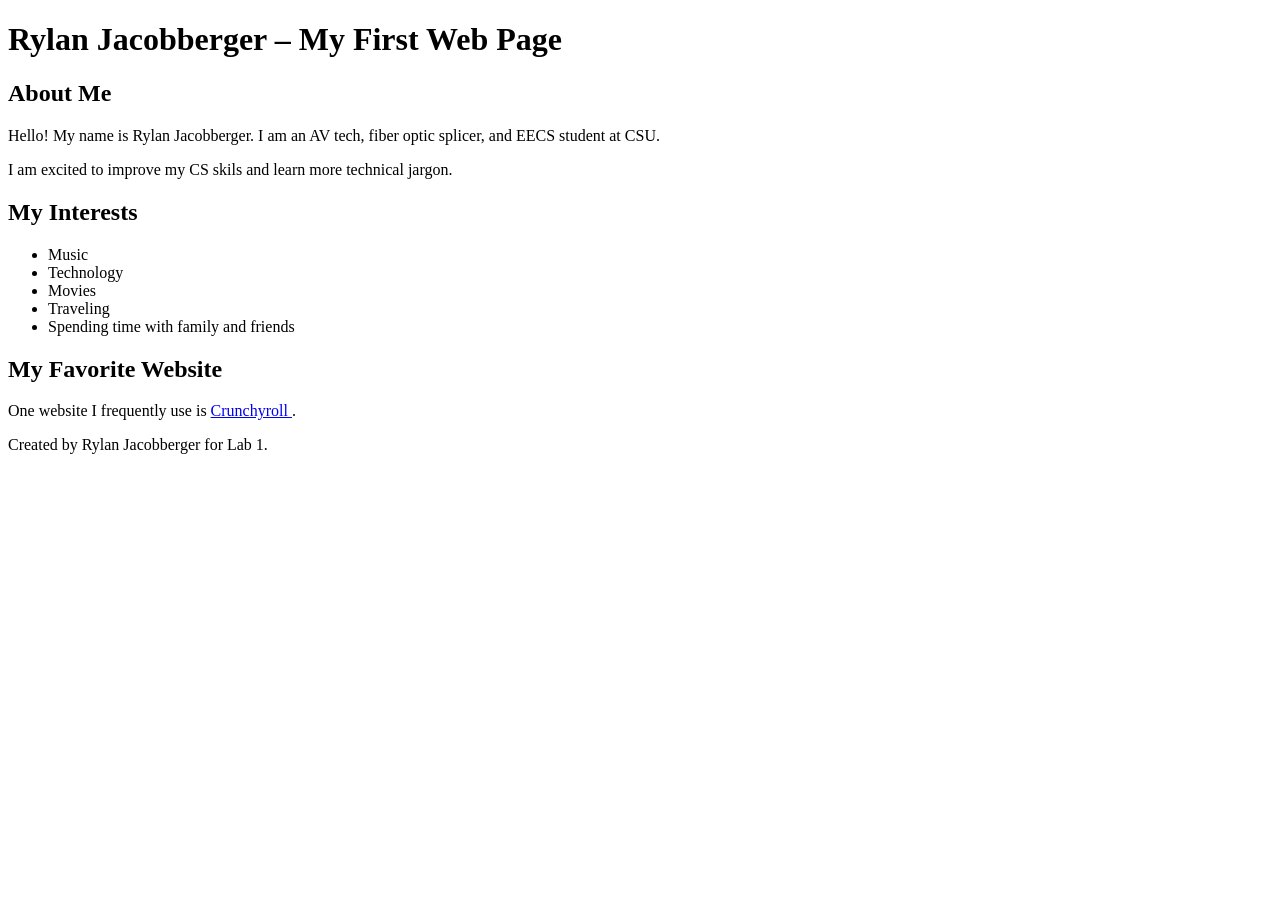
<file: Lab1/index.html>
<!DOCTYPE html>
<html lang="en">
  <head>
    <meta charset="UTF-8">
    <meta name="author" content="Rylan Jacobberger">
    <meta
      name="description"
      content="This is a sample page created for Lab 1."
    >
    <title>Lab 1 – My First Web Page</title>
  </head>

  <body>
    <header>
      <h1>Rylan Jacobberger – My First Web Page</h1>
    </header>

    <main>
      <section>
        <h2>About Me</h2>

        <p>
          Hello! My name is Rylan Jacobberger. I am an AV tech, fiber optic splicer, and EECS student at CSU.
        </p>

        <p>
          I am excited to improve my CS skils and learn more technical jargon.
        </p>
      </section>

      <section>
        <h2>My Interests</h2>

        <ul>
          <li>Music</li>
          <li>Technology</li>
          <li>Movies</li>
          <li>Traveling</li>
          <li>Spending time with family and friends</li>
        </ul>
      </section>

      <section>
        <h2>My Favorite Website</h2>

        <p>
          One website I frequently use is
          <a href="https://www.crunchyroll.com/" target="_blank" rel="noopener">
            Crunchyroll
          </a>.
        </p>
      </section>
    </main>

    <footer>
      <p>Created by Rylan Jacobberger for Lab 1.</p>
    </footer>
  </body>
</html>
</file>
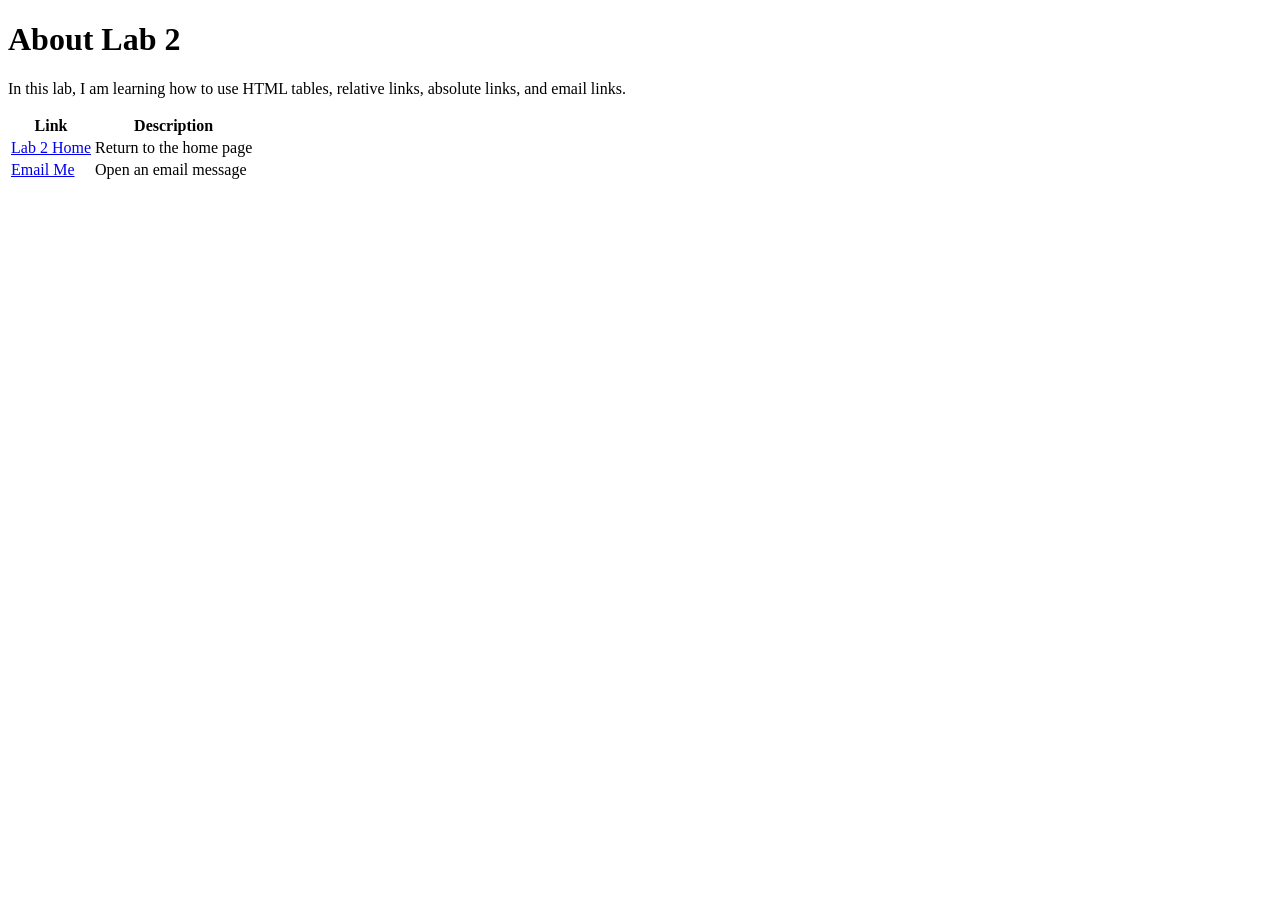
<file: Lab2-about.html>
<!DOCTYPE html>
<html lang="en">
<head>
  <meta charset="UTF-8">
  <title>Lab 2 – About</title>
</head>

<body>
  <h1>About Lab 2</h1>

  <p>
    In this lab, I am learning how to use HTML tables, relative links,
    absolute links, and email links.
  </p>

  <table>
    <tr>
      <th>Link</th>
      <th>Description</th>
    </tr>
    <tr>
      <td><a href="Lab2-home.html">Lab 2 Home</a></td>
      <td>Return to the home page</td>
    </tr>
    <tr>
      <td><a href="mailto:multimediamuxllc@multimediamux.net">Email Me</a></td>
      <td>Open an email message</td>
    </tr>
  </table>
</body>
</html>
</file>
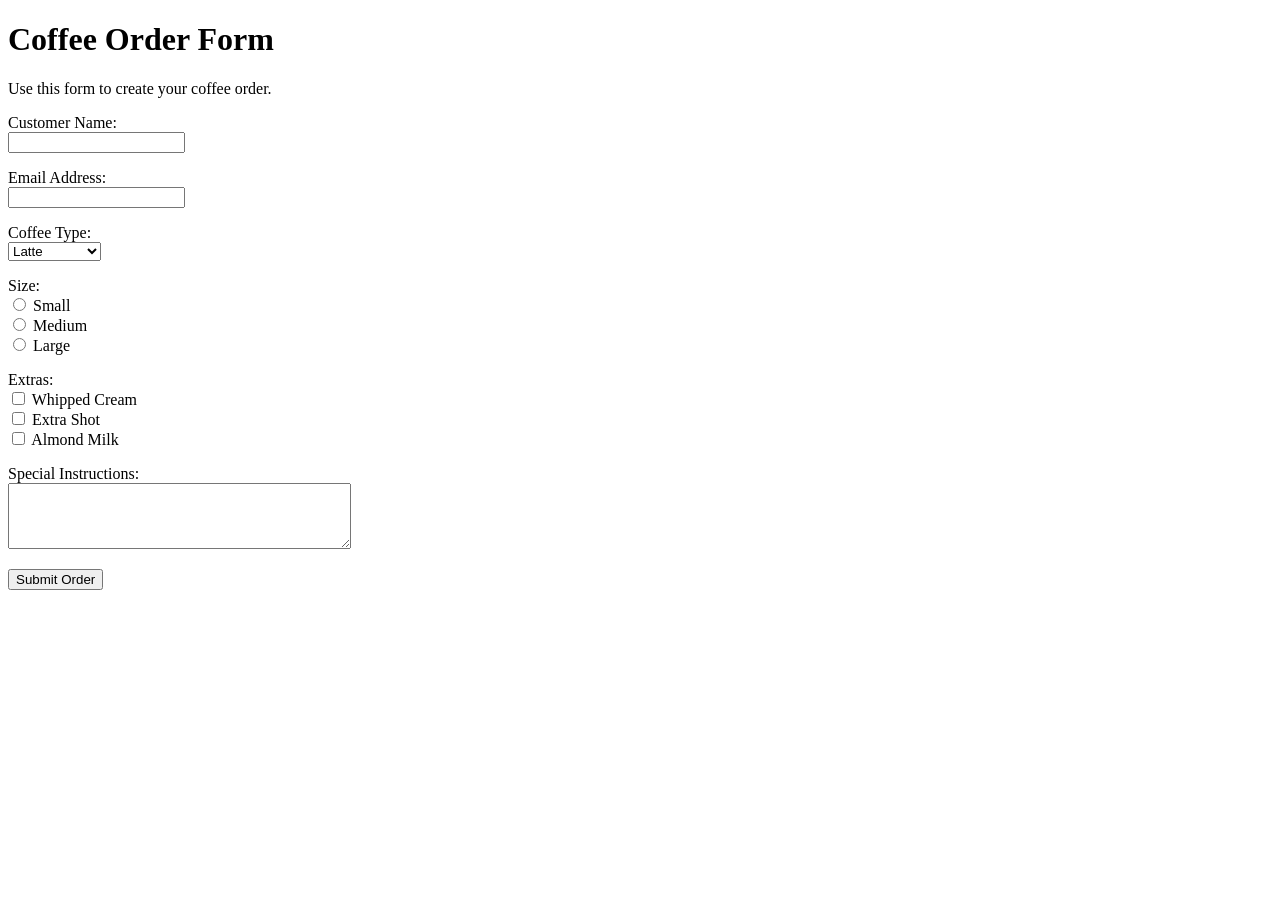
<file: Lab2-forms.html>
<!DOCTYPE html>
<html lang="en">
<head>
  <meta charset="UTF-8">
  <title>Lab 2 – Coffee Order Form</title>
</head>

<body>
  <h1>Coffee Order Form</h1>
  <p>Use this form to create your coffee order.</p>

  <form action="https://www.w3schools.com/action_page.php" method="get">
    <p>
      <label for="customer-name">Customer Name:</label><br>
      <input type="text" id="customer-name" name="customer-name">
    </p>

    <p>
      <label for="email">Email Address:</label><br>
      <input type="email" id="email" name="email">
    </p>

    <p>
      <label for="coffee-type">Coffee Type:</label><br>
      <select id="coffee-type" name="coffee-type">
        <option value="latte">Latte</option>
        <option value="cappuccino">Cappuccino</option>
        <option value="americano">Americano</option>
        <option value="mocha">Mocha</option>
      </select>
    </p>

    <p>
      Size:<br>
      <input type="radio" id="small" name="size" value="small">
      <label for="small">Small</label><br>

      <input type="radio" id="medium" name="size" value="medium">
      <label for="medium">Medium</label><br>

      <input type="radio" id="large" name="size" value="large">
      <label for="large">Large</label>
    </p>

    <p>
      Extras:<br>
      <input type="checkbox" id="whipped-cream" name="extras" value="whipped-cream">
      <label for="whipped-cream">Whipped Cream</label><br>

      <input type="checkbox" id="extra-shot" name="extras" value="extra-shot">
      <label for="extra-shot">Extra Shot</label><br>

      <input type="checkbox" id="almond-milk" name="extras" value="almond-milk">
      <label for="almond-milk">Almond Milk</label>
    </p>

    <p>
      <label for="instructions">Special Instructions:</label><br>
      <textarea id="instructions" name="instructions" rows="4" cols="40"></textarea>
    </p>

    <p>
      <input type="submit" value="Submit Order">
    </p>
  </form>
</body>
</html>
</file>
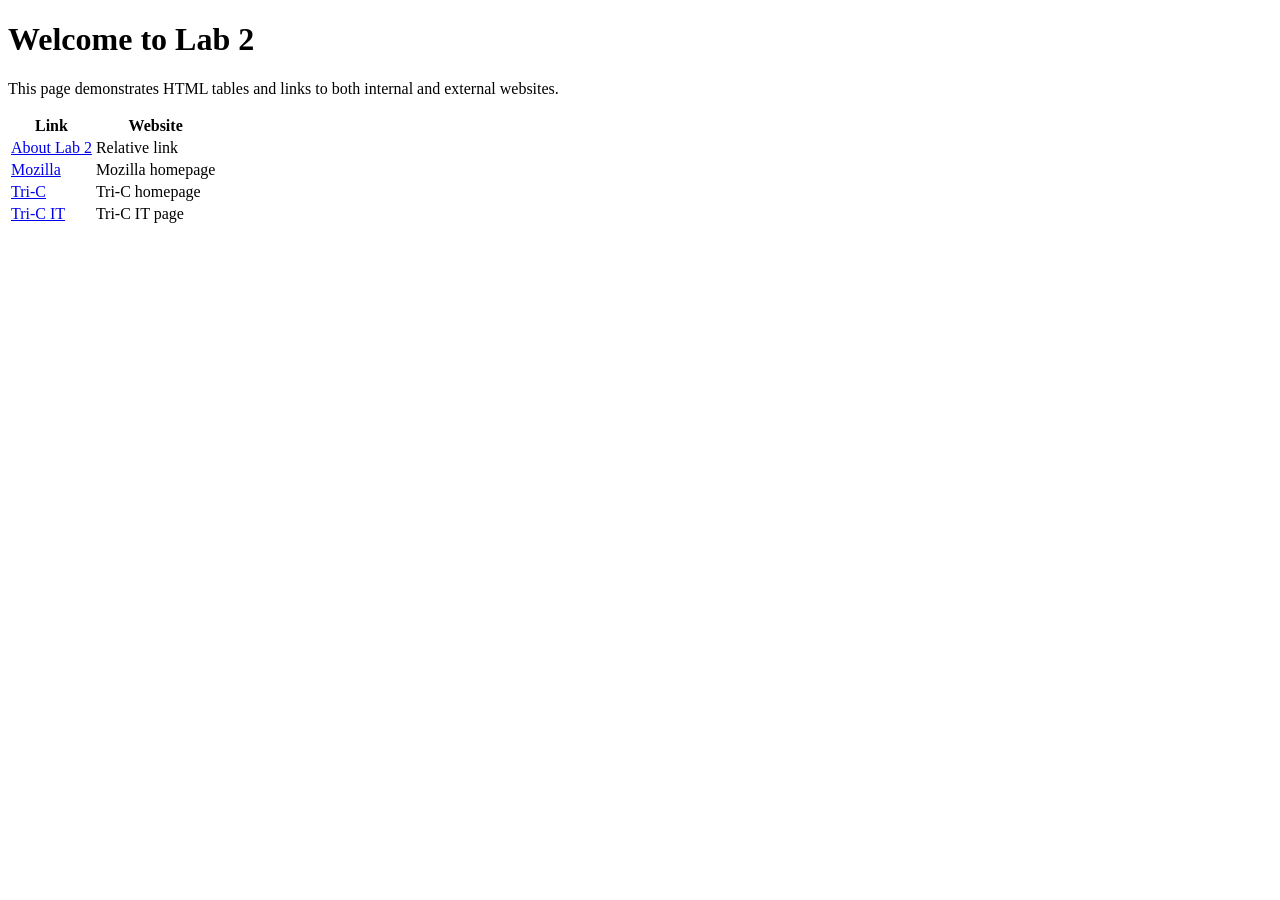
<file: Lab2-home.html>
<!DOCTYPE html>
<html lang="en">
<head>
  <meta charset="UTF-8">
  <title>Lab 2 – Home</title>
</head>

<body>
  <h1>Welcome to Lab 2</h1>

  <p>
    This page demonstrates HTML tables and links to both internal and external websites.
  </p>

  <table>
    <tr>
      <th>Link</th>
      <th>Website</th>
    </tr>
    <tr>
      <td><a href="Lab2-about.html">About Lab 2</a></td>
      <td>Relative link</td>
    </tr>
    <tr>
      <td><a href="https://www.mozilla.org/">Mozilla</a></td>
      <td>Mozilla homepage</td>
    </tr>
    <tr>
      <td><a href="https://www.tri-c.edu/">Tri-C</a></td>
      <td>Tri-C homepage</td>
    </tr>
    <tr>
      <td><a href="https://www.tri-c.edu/IT">Tri-C IT</a></td>
      <td>Tri-C IT page</td>
    </tr>
  </table>
</body>
</html>
</file>
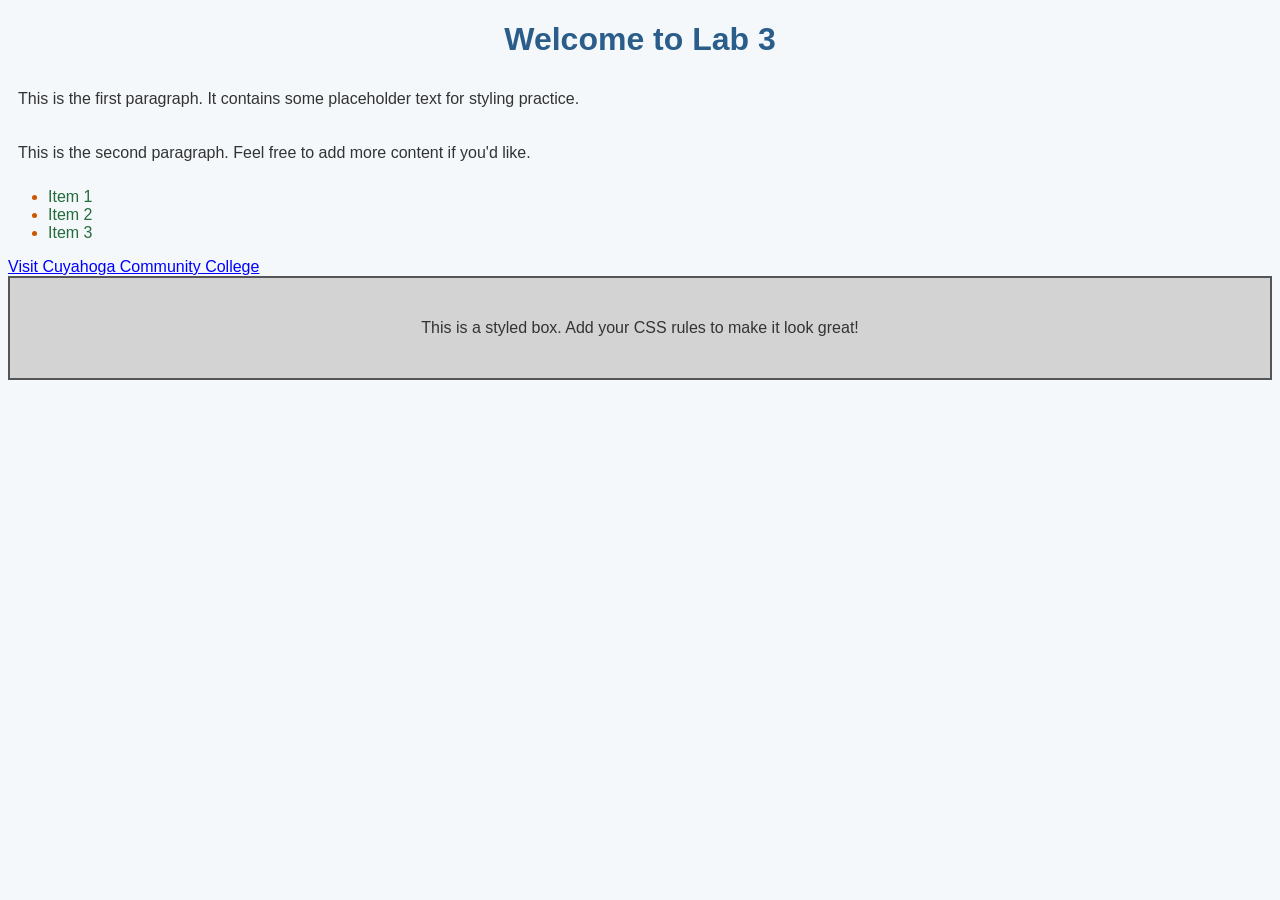
<file: lab3-external.html>
<!DOCTYPE html>
<html lang="en">
<head>
  <meta charset="UTF-8">
  <meta name="viewport" content="width=device-width, initial-scale=1.0">
  <title>Lab 3 - CSS Formatting Basics</title>
  <link rel="stylesheet" href="lab3-styles.css">
</head>

<body>
  <header>
    <h1>Welcome to Lab 3</h1>
  </header>

  <main>
    <p>This is the first paragraph. It contains some placeholder text for styling practice.</p>
    <p>This is the second paragraph. Feel free to add more content if you'd like.</p>

    <ul>
      <li>Item 1</li>
      <li>Item 2</li>
      <li>Item 3</li>
    </ul>

    <a href="https://www.tri-c.edu">Visit Cuyahoga Community College</a>

    <div class="styled-box">
      <p>This is a styled box. Add your CSS rules to make it look great!</p>
    </div>
  </main>
</body>
</html>
</file>
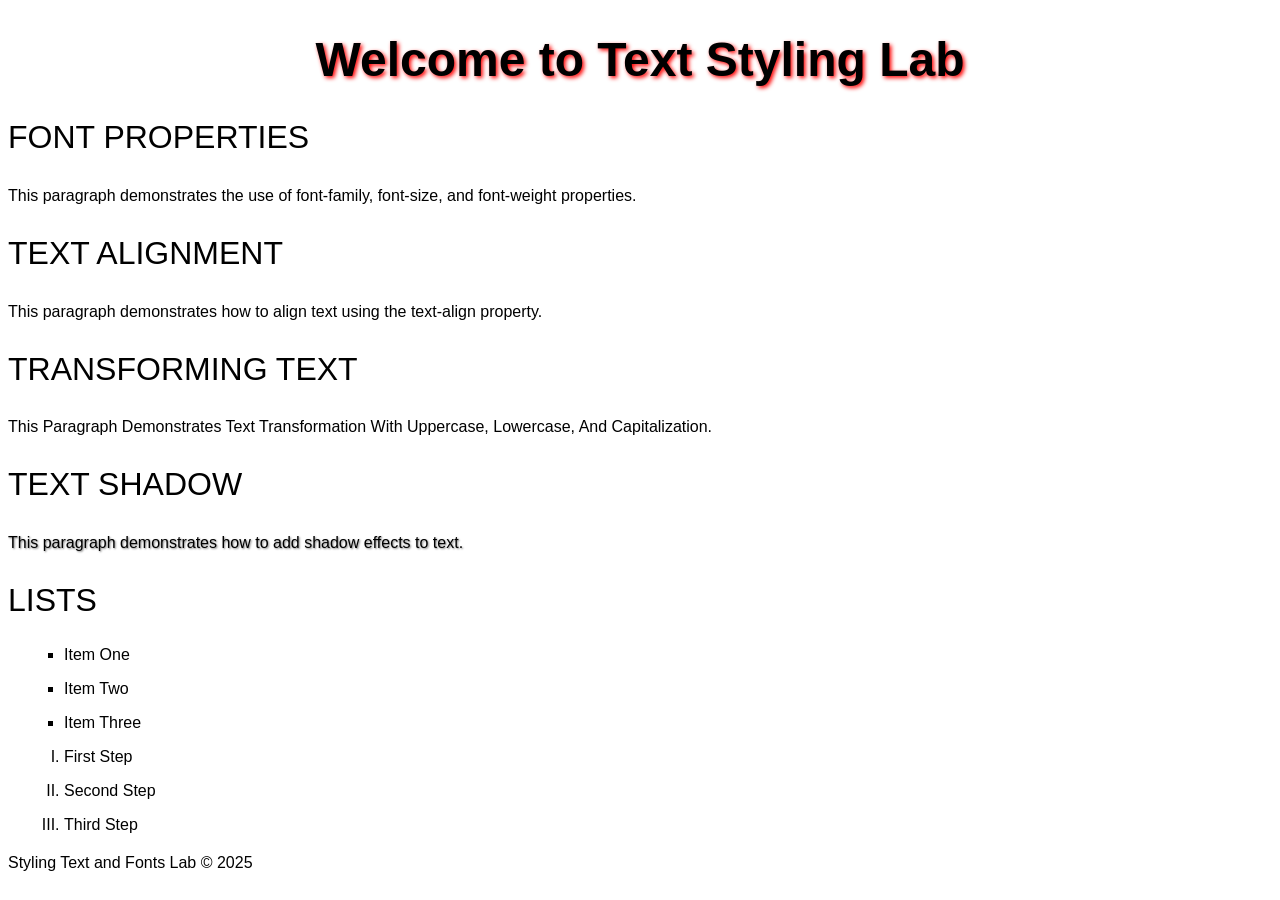
<file: lab3-text.html>
<!DOCTYPE html>
<html lang="en">
<head>
  <meta charset="UTF-8">
  <meta name="viewport" content="width=device-width, initial-scale=1.0">
  <title>Styling Text and Fonts</title>

  <style>
    body {
      font-family: Arial, sans-serif;
    }

    h1 {
      font-size: 3rem;
      font-weight: bold;
      text-align: center;
      text-shadow: 2px 2px 4px red;
    }

    h2 {
      font-size: 2rem;
      font-weight: 300;
      text-transform: uppercase;
    }

    p {
      text-align: justify;
      line-height: 1.6;
    }

    section:nth-of-type(3) p {
      text-transform: capitalize;
    }

    section:nth-of-type(4) p {
      text-shadow: 1px 1px 2px gray;
    }

    ul {
      list-style-type: square;
    }

    ol {
      list-style-type: upper-roman;
    }

    li {
      margin: 1rem;
    }

    footer {
      text-align: center;
    }
  </style>
</head>

<body>
  <header>
    <h1>Welcome to Text Styling Lab</h1>
  </header>

  <main>
    <section>
      <h2>Font Properties</h2>
      <p>This paragraph demonstrates the use of font-family, font-size, and font-weight properties.</p>
    </section>

    <section>
      <h2>Text Alignment</h2>
      <p>This paragraph demonstrates how to align text using the text-align property.</p>
    </section>

    <section>
      <h2>Transforming Text</h2>
      <p>This paragraph demonstrates text transformation with uppercase, lowercase, and capitalization.</p>
    </section>

    <section>
      <h2>Text Shadow</h2>
      <p>This paragraph demonstrates how to add shadow effects to text.</p>
    </section>

    <section>
      <h2>Lists</h2>

      <ul>
        <li>Item One</li>
        <li>Item Two</li>
        <li>Item Three</li>
      </ul>

      <ol>
        <li>First Step</li>
        <li>Second Step</li>
        <li>Third Step</li>
      </ol>
    </section>
  </main>

  <footer>
    <p>Styling Text and Fonts Lab © 2025</p>
  </footer>
</body>
</html>
</file>
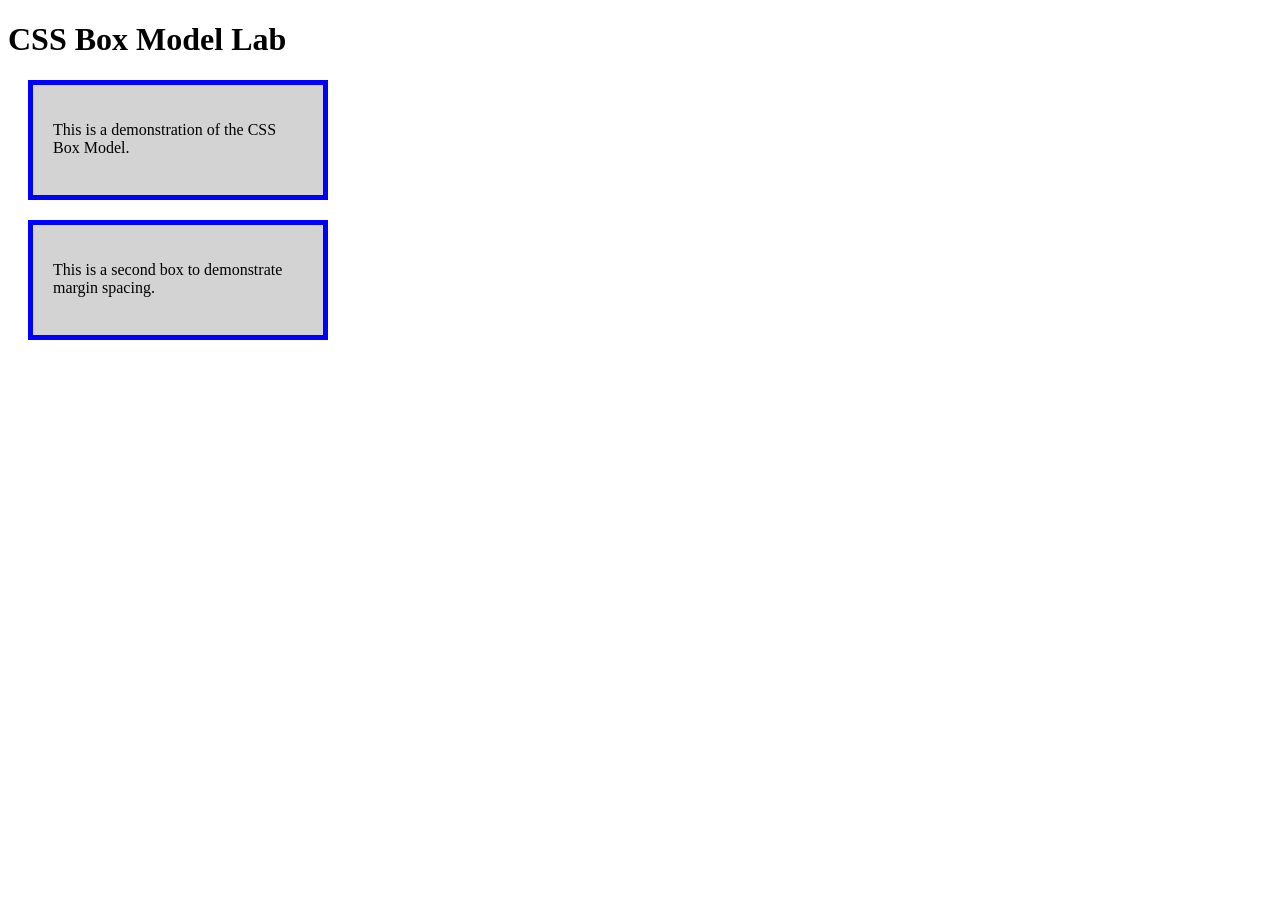
<file: lab4-boxmodel.html>
<!DOCTYPE html>
<html lang="en">
<head>
  <meta charset="UTF-8">
  <meta name="viewport" content="width=device-width, initial-scale=1.0">
  <title>CSS Box Model Lab</title>

  <style>
    .box {
      width: 300px;
      height: 120px;
      box-sizing: border-box;
      border: 5px solid blue;
      padding: 20px;
      margin: 20px;
      background-color: lightgray;
    }
  </style>
</head>

<body>
  <h1>CSS Box Model Lab</h1>

  <div class="box">
    <p>This is a demonstration of the CSS Box Model.</p>
  </div>

  <div class="box">
    <p>This is a second box to demonstrate margin spacing.</p>
  </div>
</body>
</html>
</file>
<file: lab3-styles.css>
body {
  background-color: #f4f8fb;
  font-family: Arial, sans-serif;
}

h1 {
  color: #2b5d8a;
  text-align: center;
}

p {
  color: #333333;
  padding: 10px;
}

ul li::marker {
  color: #cc5500;
}

li {
  color: #246b3b;
}

a {
  color: blue;
}

a:hover {
  text-decoration: none;
}

.styled-box {
  border: 2px solid #555555;
  background-color: lightgray;
  padding: 15px;
  text-align: center;
}
</file>
